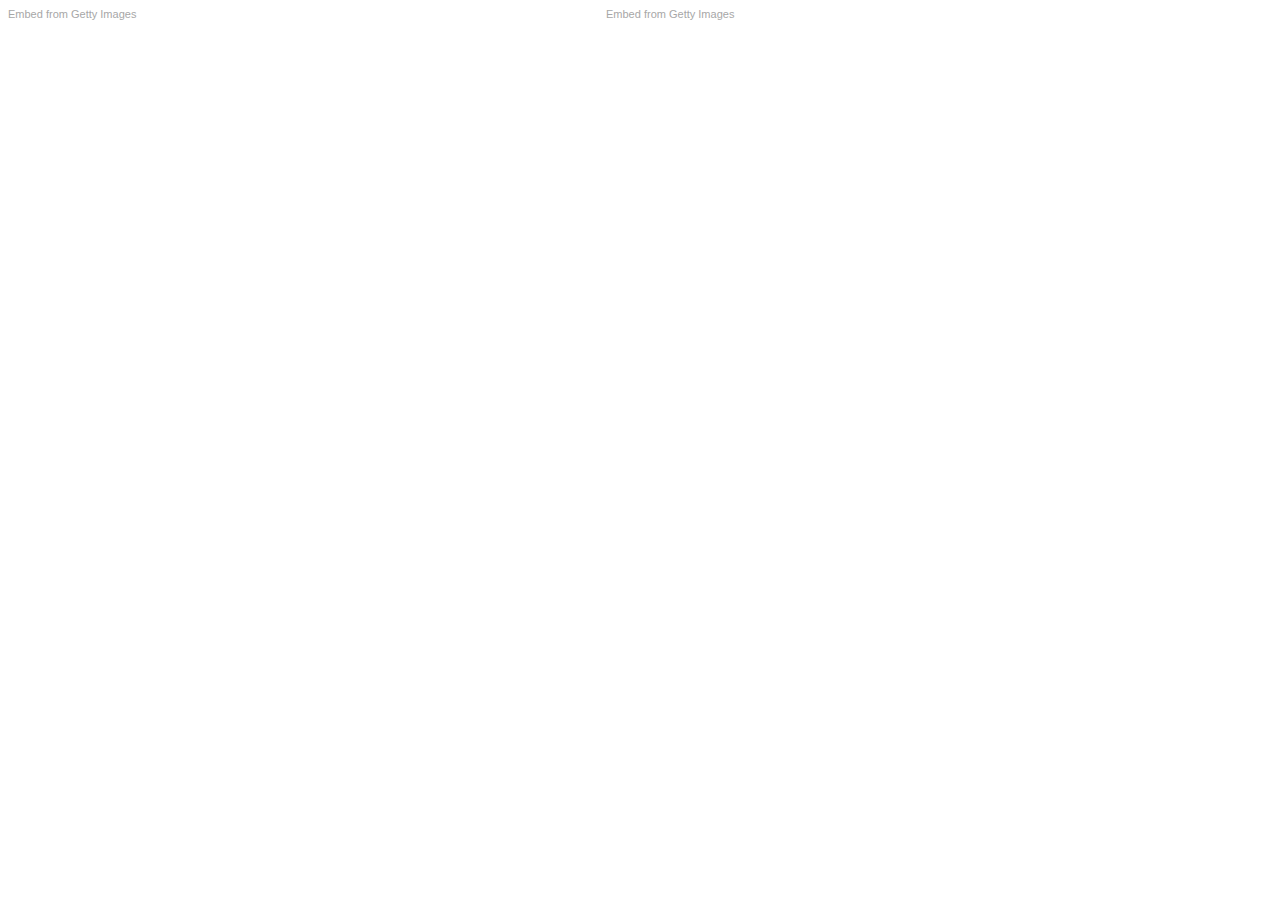
<file: FCC/Project 1/GettyLink.html>
<!DOCTYPE html>

<HTML>

<BODY>

<div class="getty embed image" style="background-color:#fff;display:inline-block;font-family:'Helvetica Neue',Helvetica,Arial,sans-serif;color:#a7a7a7;font-size:11px;width:100%;max-width:594px;">
<div style="padding:0;margin:0;text-align:left;">
	<a href="http://www.gettyimages.com/detail/543265518" target="_blank" style="color:#a7a7a7;text-decoration:none;font-weight:normal !important;border:none;display:inline-block;">Embed from Getty Images</a></div>
<div style="overflow:hidden;position:relative;height:0;padding:66.835017% 0 0 0;width:100%;">
	<iframe src="//embed.gettyimages.com/embed/543265518?et=Jr-xD92FSJJxIycXmdCsgA&tld=com&viewMoreLink=off&sig=oifr5MP4e-dUbTOiHgJpBDF_pPVmW7wSipCim9qAoNc=&caption=true" width="594" height="397" scrolling="no" frameborder="0" style="display:inline-block;position:absolute;top:0;left:0;width:100%;height:100%;margin:0;" ></iframe></div>
<p style="margin:0;"></p></div>


<div class="getty embed image" style="background-color:#fff;display:inline-block;font-family:'Helvetica Neue',Helvetica,Arial,sans-serif;color:#a7a7a7;font-size:11px;width:100%;max-width:594px;">
<div style="padding:0;margin:0;text-align:left;">
	<a href="http://www.gettyimages.com/detail/543265518" target="_blank" style="color:#a7a7a7;text-decoration:none;font-weight:normal !important;border:none;display:inline-block;">
	Embed from Getty Images</a></div>
<div style="overflow:hidden;position:relative;height:0;padding:66.835017% 0 0 0;width:100%;">
	<iframe src="//embed.gettyimages.com/embed/543265518?et=09eRR8D4RURVZ7ewOyXXTw&tld=com&viewMoreLink=off&sig=Qr_5QaKNS_0uC_3qh445xedLD6jvVzgfmA79nYWzUg0=" width="594" height="397" scrolling="no" frameborder="0" style="display:inline-block;position:absolute;top:0;left:0;width:100%;height:100%;margin:0;" >
			</iframe></div>
			<p style="margin:0;"></p></div>
			
			</BODY>
			</HTML>
</file>
